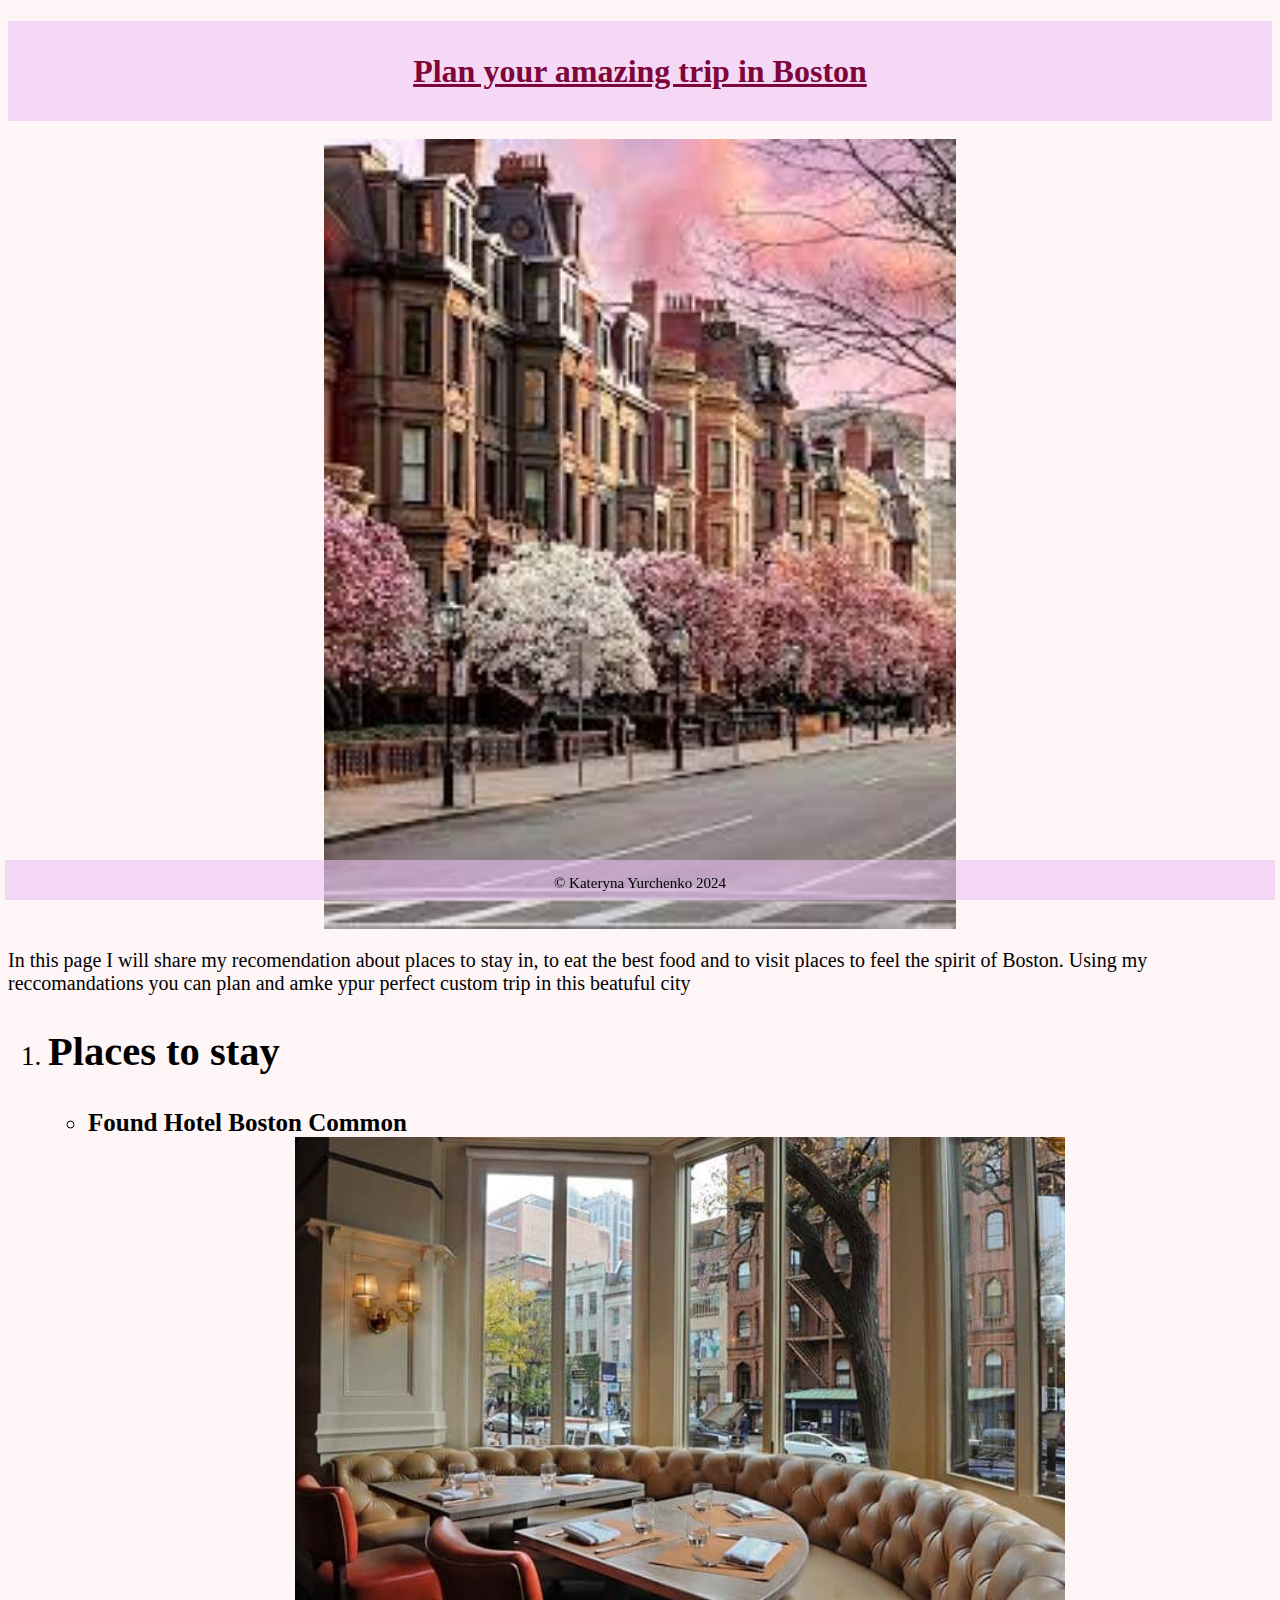
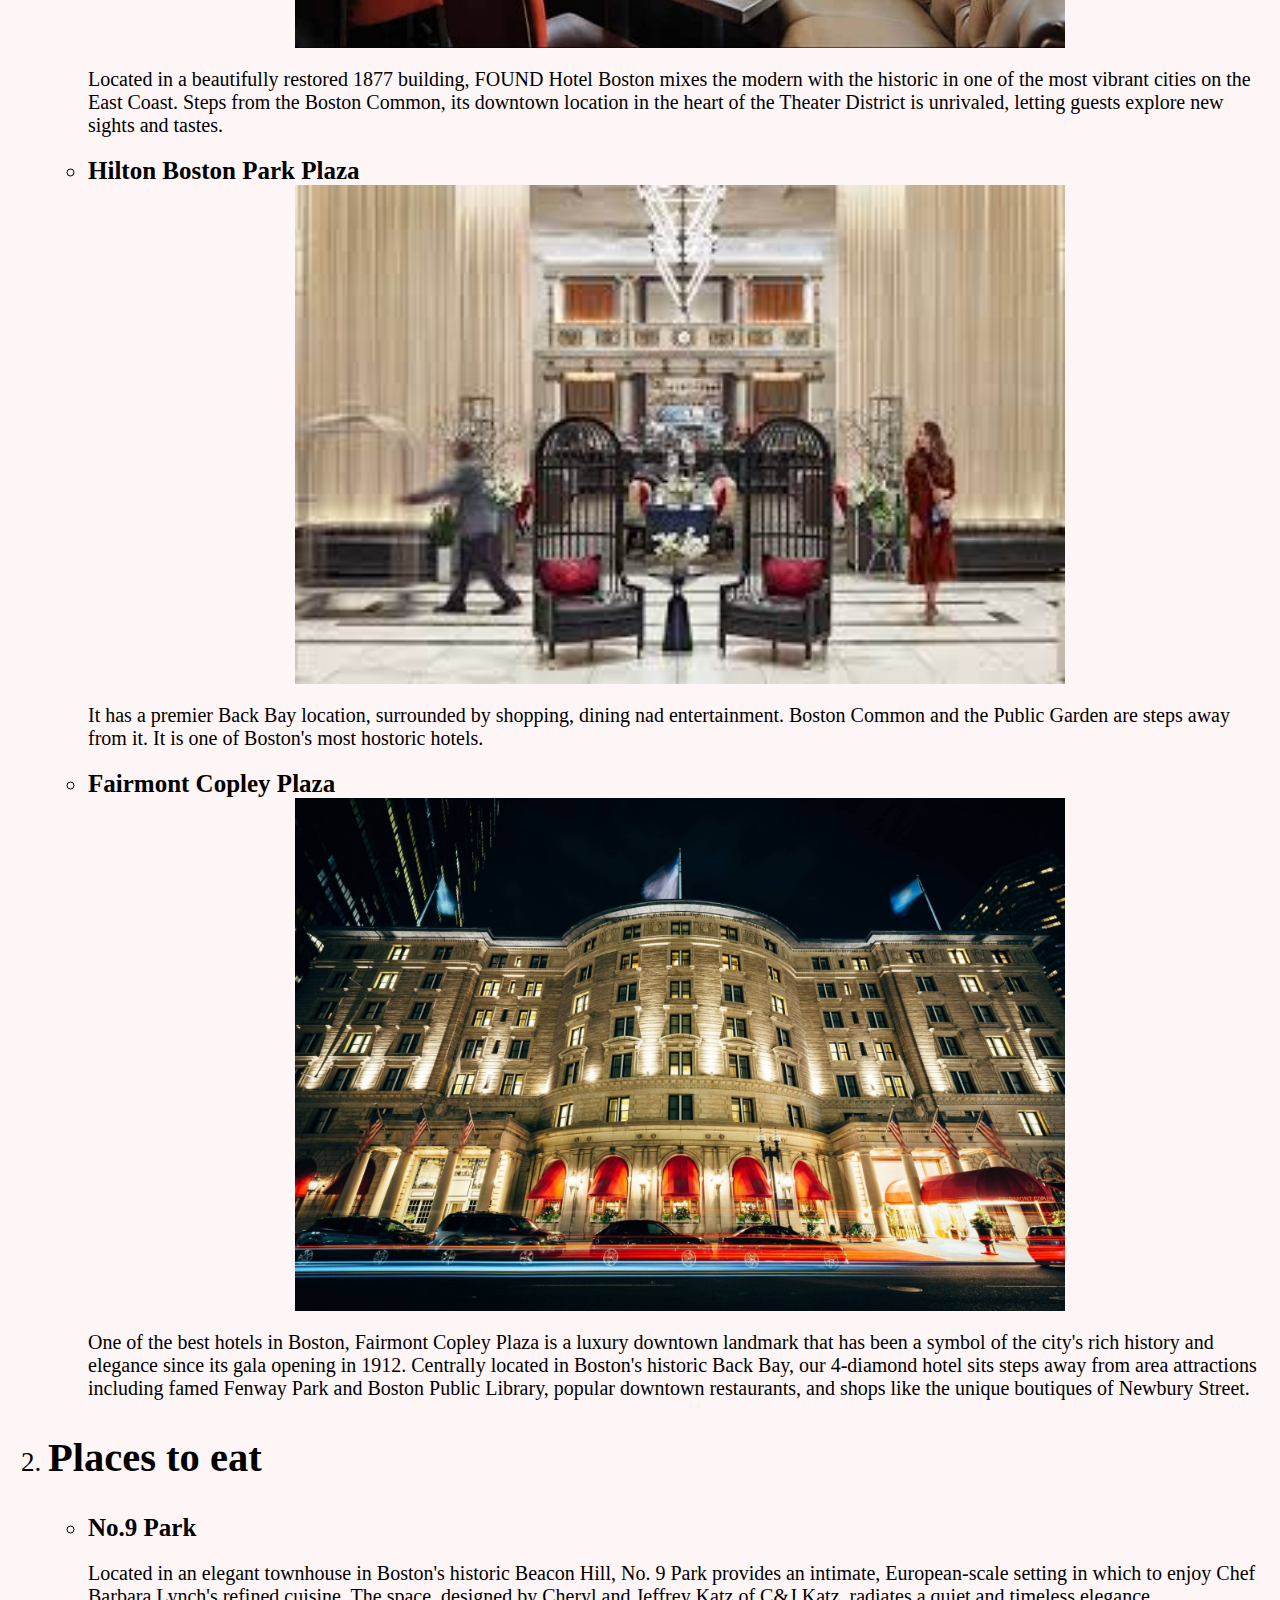
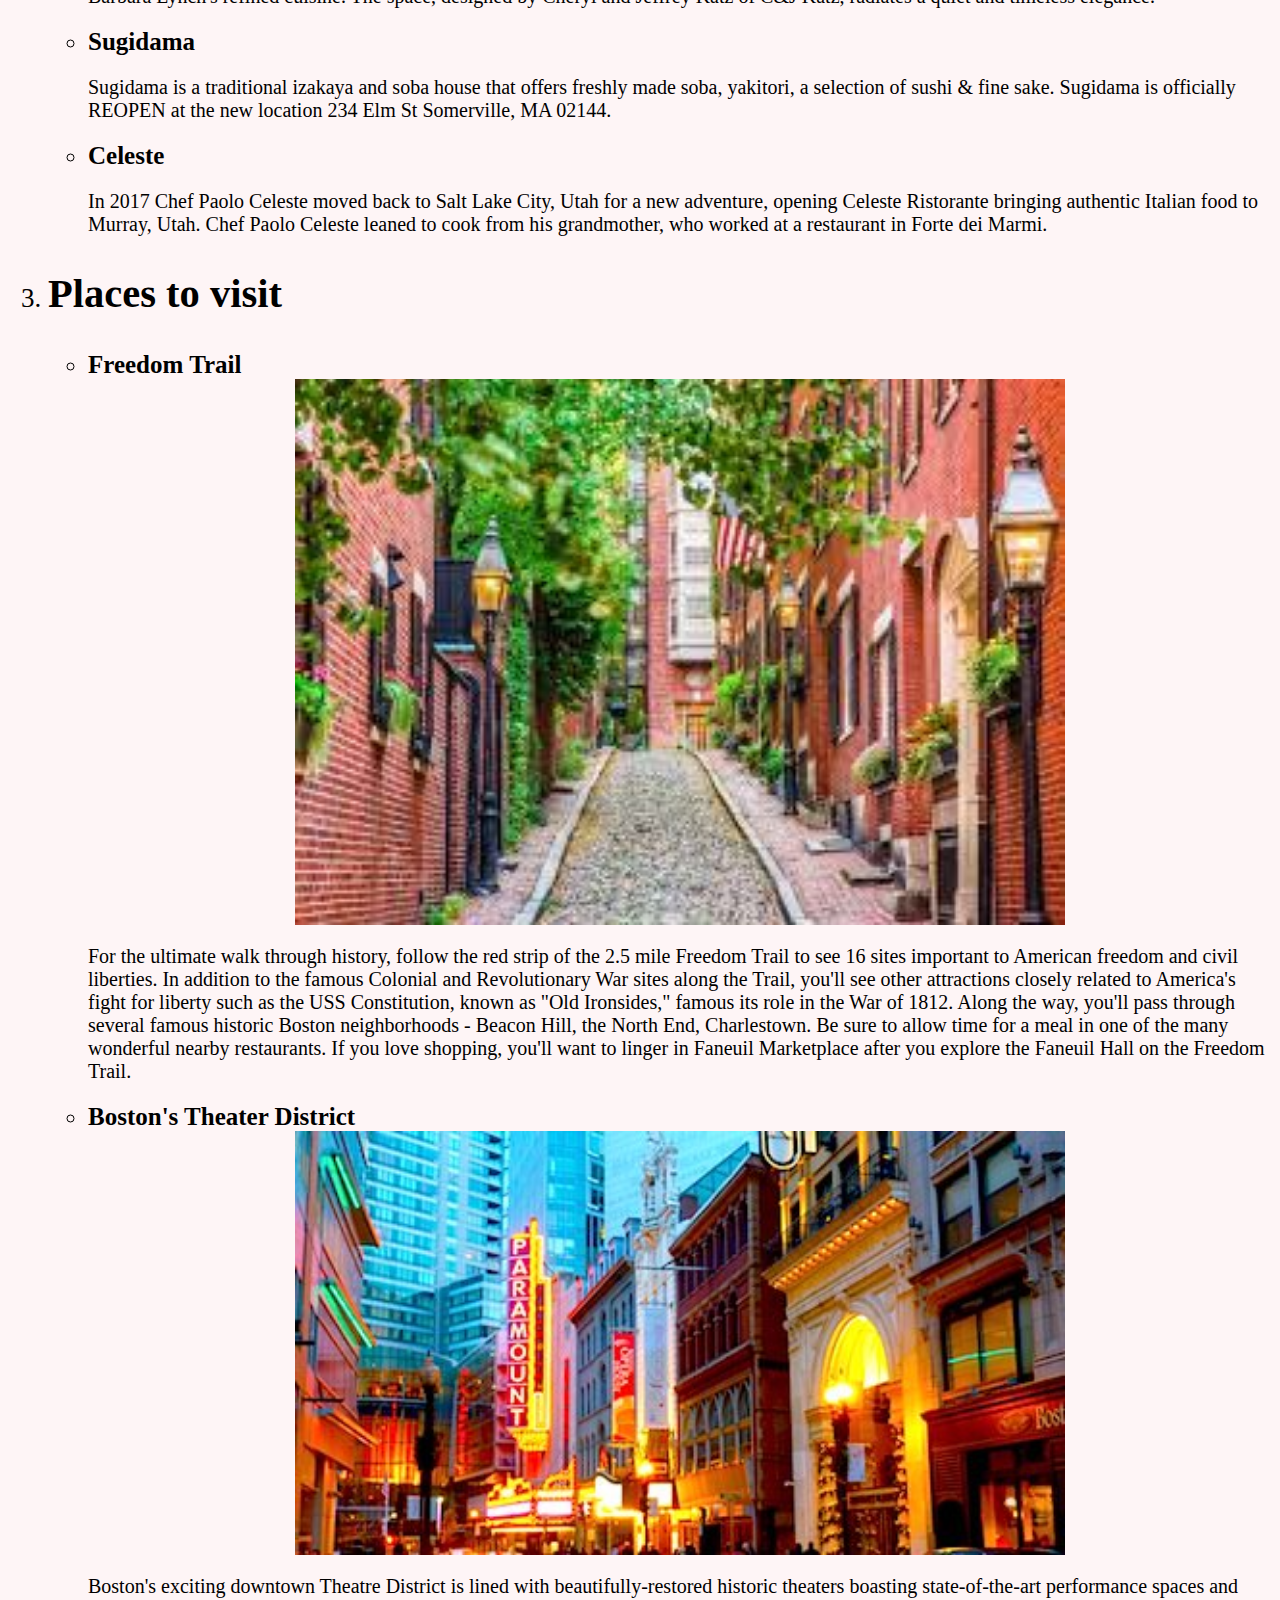
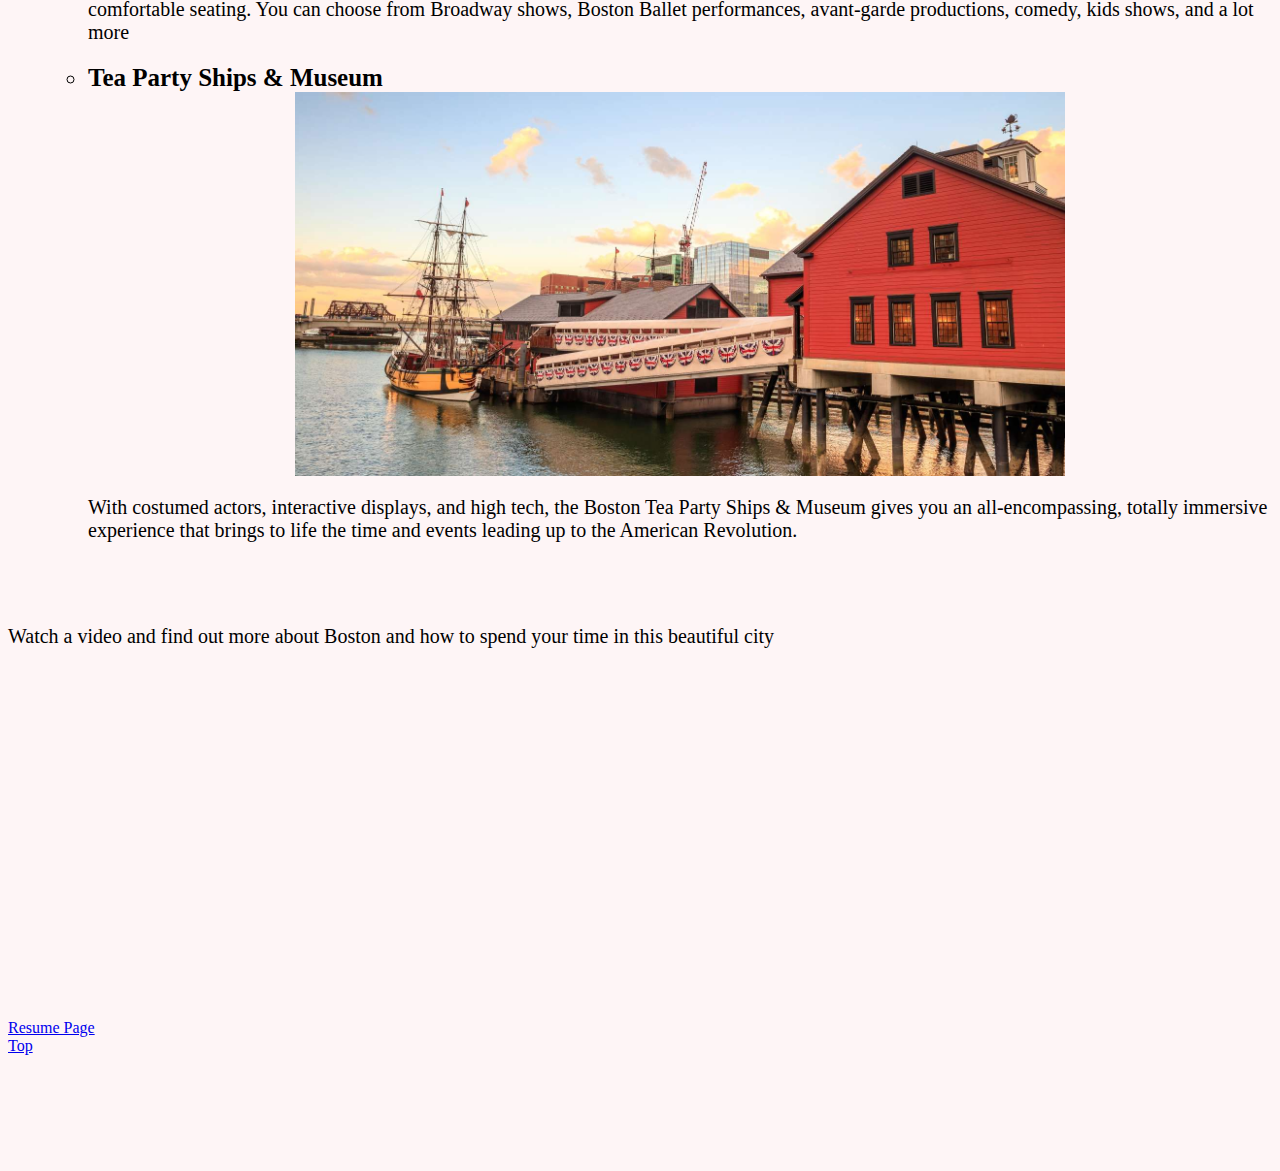
<file: startbootstrap-clean-blog-gh-pages/NewPage.html>
<!DOCTYPE html>
<html lang="en">
<head>
    <meta charset="UTF-8">
    <meta name="viewport" content="width=device-width, initial-scale=1.0">
    <title>BostonTrip</title>
    <link rel="stylesheet" type="text/css" href="css/MyStyle.css">
</head>
<body>
    <div class="header">
    <h1 id="top" class="MF">Plan your amazing trip in Boston</h1> 
    </div>
    <div class="mainbody">
    <br>
    <img src="assets/img/BostonGeneral.jpg" alt="Boston View" class="center">
    <p>In this page I will share my recomendation about places to stay in, to eat the best food and to visit places to feel the spirit of  Boston. Using my reccomandations you can plan and amke ypur perfect custom trip in this beatuful city</p>
    <ol>
        <li><h2>Places to stay</h2></li>
        <ul>
            <li>Found Hotel Boston Common</li>
            <img src="assets/img/FoundHotelBostonCommon.jpg" alt="Found Hotel Boston Common">
            <p>Located in a beautifully restored 1877 building, FOUND Hotel Boston mixes the modern with the historic in one of the most vibrant cities on the East Coast. Steps from the Boston Common, its downtown location in the heart of the Theater District is unrivaled, letting guests explore new sights and tastes.</p>
            <li>Hilton Boston Park Plaza</li>
            <img src="assets/img/Hilton Boston Park Plaza.jpg" alt="Hilton Boston Park Plaza">
            <p>It has a premier Back Bay location, surrounded by shopping, dining nad entertainment. Boston Common and the Public Garden are steps away from it. It is one of Boston's most hostoric hotels.</p>
            <li>Fairmont Copley Plaza</li>
            <img src="assets/img/Fairmont-Copley-Plaza.jpeg" alt="Fairmont Copley Plaza">
            <p>One of the best hotels in Boston, Fairmont Copley Plaza is a luxury downtown landmark that has been a symbol of the city's rich history and elegance since its gala opening in 1912. Centrally located in Boston's historic Back Bay, our 4-diamond hotel sits steps away from area attractions including famed Fenway Park and Boston Public Library, popular downtown restaurants, and shops like the unique boutiques of Newbury Street. </p>
        </ul>
        <li><h2>Places to eat</h2></li>
        <ul>
            <li>No.9 Park</li>
            <p>Located in an elegant townhouse in Boston's historic Beacon Hill, No. 9 Park provides an intimate, European-scale setting in which to enjoy Chef Barbara Lynch's refined cuisine. The space, designed by Cheryl and Jeffrey Katz of C&J Katz, radiates a quiet and timeless elegance.</p>
            <li>Sugidama</li>
            <p>Sugidama is a traditional izakaya and soba house that offers freshly made soba, yakitori, a selection of sushi & fine sake. Sugidama is officially REOPEN at the new location 234 Elm St Somerville, MA 02144.</p>
            <li>Celeste</li>
            <p>In 2017 Chef Paolo Celeste moved back to Salt Lake City, Utah for a new adventure, opening Celeste Ristorante bringing authentic Italian food to Murray, Utah. Chef Paolo Celeste leaned to cook from his grandmother, who worked at a restaurant in Forte dei Marmi.</p>
        </ul>
        <li><h2>Places to visit</h2></li>
        <ul>
            <li>Freedom Trail</li>
            <img src="assets/img/Freedom Trail.jpg" alt="Freedom Trail">
            <p>For the ultimate walk through history, follow the red strip of the 2.5 mile Freedom Trail to see 16 sites important to American freedom and civil liberties. In addition to the famous Colonial and Revolutionary War sites along the Trail, you'll see other attractions closely related to America's fight for liberty such as the USS Constitution, known as "Old Ironsides," famous its role in the War of 1812. Along the way, you'll pass through several famous historic Boston neighborhoods - Beacon Hill, the North End, Charlestown.  Be sure to allow time for a meal in one of the many wonderful nearby restaurants.  If you love shopping, you'll want to linger in Faneuil Marketplace after you explore the Faneuil Hall on the Freedom Trail.</p>
            <li>Boston's Theater District</li>
            <img src="assets/img/TheaterDistrict.jpg" alt="Boston's Theater District">
            <p>Boston's exciting downtown Theatre District is lined with beautifully-restored historic theaters boasting state-of-the-art performance spaces and comfortable seating. You can choose from Broadway shows, Boston Ballet performances, avant-garde productions, comedy, kids shows, and a lot more</p>
            <li>Tea Party Ships & Museum</li>
            <img src="assets/img/Tea Party Ships & Museum.jpg" alt="Tea Party Ships & Museum">
            <p>With costumed actors, interactive displays, and high tech, the Boston Tea Party Ships & Museum gives you an all-encompassing, totally immersive experience that brings to life the time and events leading up to the American Revolution.  </p>

        </ul>
    </ol>
    <br><br>
    <p>Watch a video and find out more about Boston and how to spend your time in this beautiful city</p>
    <iframe width="560" height="315" src="https://www.youtube.com/embed/kfwEo3KlXik?si=FcjTtgr2q7HNE4RF" title="YouTube video player" frameborder="0" allow="accelerometer; autoplay; clipboard-write; encrypted-media; gyroscope; picture-in-picture; web-share" referrerpolicy="strict-origin-when-cross-origin" allowfullscreen></iframe>
    <br><br>
    <a href="index.html">Resume Page</a>
    <br>
    <a href="#top">Top</a>
    <br><br><br><br><br><br><br>
    </div>
    <div class="footer">
    &copy; Kateryna Yurchenko 2024
    </div>
</body>
</html>
</file>
<file: startbootstrap-clean-blog-gh-pages/css/MyStyle.css>
ul{
    font-weight: bold;
}
p{
    font-weight: normal;
}
h1{
    color:rgb(126, 6, 56);
    text-decoration:underline;
}
body{
    background-color: rgba(236, 77, 109, 0.058);
    font-family:Cambria, Cochin, Georgia, Times, 'Times New Roman', serif;
    
}
.MF{
    text-align: center;
}
.center {
    display: block;
    margin-left: auto;
    margin-right: auto;
    width: 50%;
  }

.header{
    height: 100px;
    background-color:#ebc1f491;
    line-height: 100px
}

.mainbody{
    right:5px;
    left: 5px;
}

.footer{
    height:25px;
    font-size: 15px;
    padding-top: 15px;
    background-color: #ebc1f491;
    bottom:0px;
    right:5px;
    left:5px;
    position:fixed;
    text-align: center;
}

img{
    display:block;
    margin-left:auto;
    margin-right:auto;
    width:65%;
}

iframe{
    display:block;
    margin-left:auto;
    margin-right:auto;
    width:65%; 
}

ul{
    font-size: 25px;
}

p{
    font-size: 20px;
}

ol{
    font-size: 27px;
}
</file>
